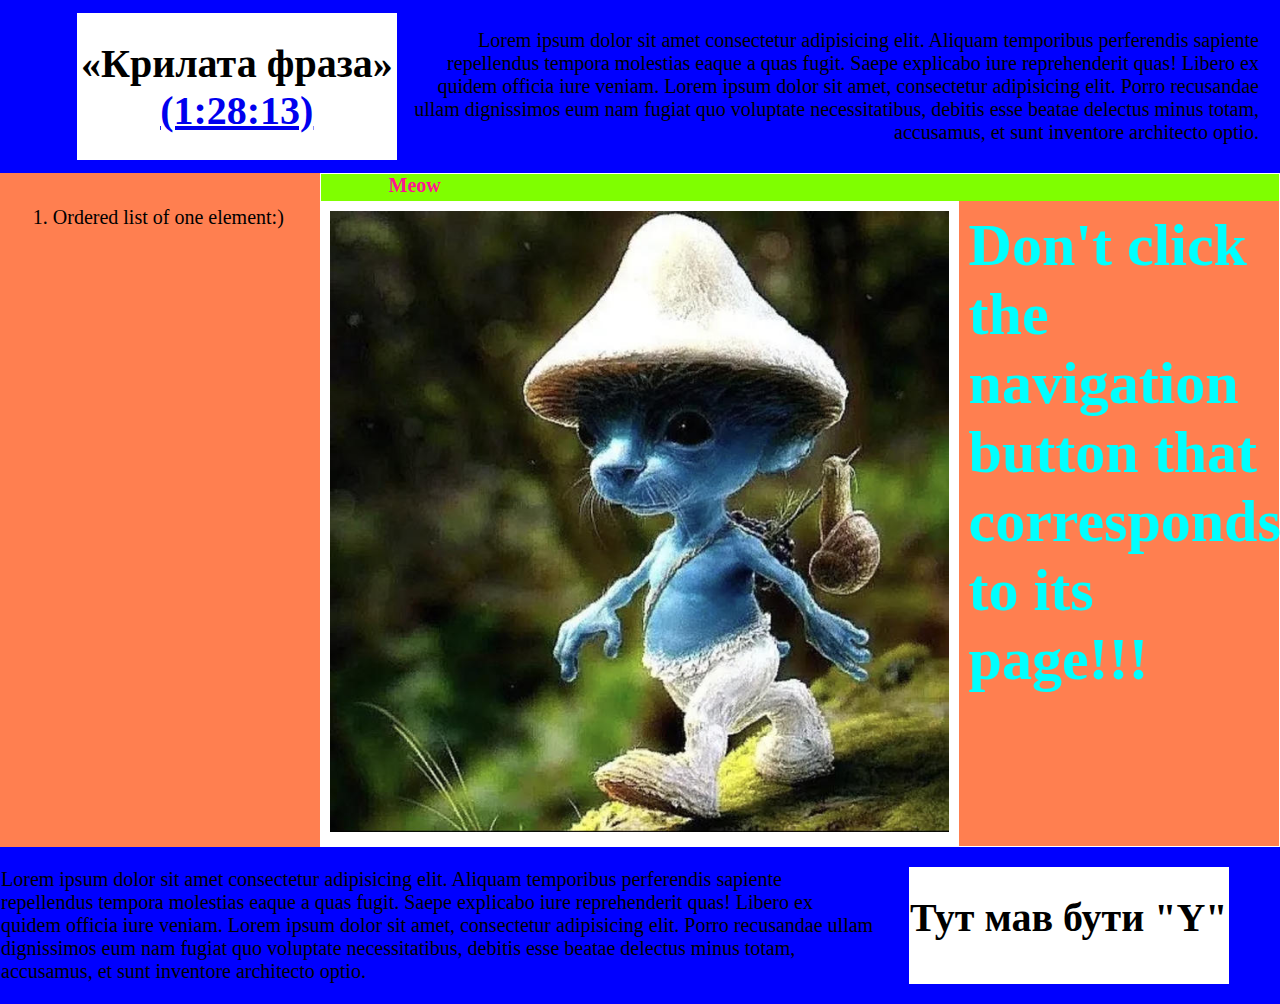
<file: Mail/index.html>
<!DOCTYPE html>
<html lang="en">

<head>
    <meta charset="UTF-8">
    <title>LW1</title>
    <!-- <link rel="stylesheet" href="styles.css"> -->
    <style>
        body {
            margin: 0px;
            padding: 0;
            font: normal 20px "Times New Roman", Times, serif;
            overflow-x: hidden;
        }

        table {
            border-collapse: collapse;
        }

        .header {
            width: 100%;
            background-color: blue;
            text-align: right;
        }

        .header-main {
            padding: 1%;
            width: 25vw;
        }

        .X {
            background-color: white;
            text-align: center;
            width: 25vw;
            min-height: 13vh;
            white-space: normal;
            margin: 0;
            padding: 0;
            display: inline-block;
            margin-left: 5vw;
        }

        .padding-left {
            padding-left: 10px;
        }




        .main {
            width: 100%;
        }

        .main-left {
            background-color: coral;
            vertical-align: top;
            text-align: left;
            width: 25vw;
            min-height: 100%;
            padding: 1%;
        }


        .main-right {
            width: 75vw;
            vertical-align: top;
        }

        .main-right-top {
            background-color: chartreuse;
            height: 3vh;
            white-space: nowrap;
        }

        .main-right-top ul {
            list-style: none;
            padding: 0;
            margin: 0;
            white-space: nowrap;
            width: 100%;
        }

        .main-right-top li {
            display: inline-block;
            text-align: center;
            font-weight: bold;
            width: 19.65%;
        }

        .main-right-top a {
            text-decoration: none;
            display: block;
            color: deeppink;
        }

        .main-right-top li:hover a {
            background-color: black;
            color: deeppink;
        }


        .main-right-bottom {
            min-height: calc(100% - 3vh);
        }

        .main-right-bottom-left {
            background-color: white;
            width: 50vw;
            min-height: calc(100% - 3vh);
            padding: 1%;
            vertical-align: top;
        }

        .main-right-bottom-right {
            background-color: coral;
            width: 25vw;
            min-height: calc(100% - 3vh);
            padding: 1%;
            vertical-align: top;
            text-align: left;
        }


        .right-big {
            font: bold 60px "Times New Roman", Times, serif;
            color: cyan;
        }

        .footer {
            width: 100%;
            background-color: blue;
            text-align: left;
        }

        .footer-main {
            padding: 1%;
        }

        .Y {
            background-color: white;
            text-align: center;
            width: 25vw;
            min-height: 13vh;
            white-space: normal;
            margin: 0;
            padding: 0;
            display: inline-block;
            margin-right: 5vw;
        }

        img {
            max-width: 100%;
            height: auto;
        }

        td p {
            margin-right: 20px;
        }
    </style>
</head>

<body>

    <table class="header">
        <tr>
            <td class="header-main">
                <div class="X">
                    <h1>
                        «Крилата фраза»
                        <a href="https://eneyida.tv/6301-personazh.html" target="_blank">(1:28:13)</a>
                    </h1>
                </div>
            </td>
            <td class="padding-left">
                <p>Lorem ipsum dolor sit amet consectetur adipisicing elit. Aliquam temporibus perferendis sapiente
                    repellendus
                    tempora molestias eaque a quas fugit. Saepe explicabo iure reprehenderit quas! Libero ex quidem
                    officia iure
                    veniam. Lorem ipsum dolor sit amet, consectetur adipisicing elit. Porro recusandae ullam dignissimos
                    eum nam fugiat
                    quo voluptate necessitatibus, debitis esse beatae delectus minus totam, accusamus, et sunt inventore
                    architecto
                    optio.</p>
            </td>
        </tr>
    </table>

    <table class="main">
        <tr>
            <td class="main-left">
                <ol>
                    <li>Ordered list of one element:)</li>
                </ol>
            </td>
            <td class="main-right">
                <div class="main-right-top">
                    <ul>
                        <li><a href="https://youtu.be/dQw4w9WgXcQ?si=fS_TMT5UTKxzTLiH" target="_blank">Meow</a></li>
                    </ul>
                </div>
                <div class="main-right-bottom">
                    <table>
                        <tr>
                            <td class="main-right-bottom-left">
                                <img src="Smurf cat.jpg" alt="Smurf cat" usemap="#Smurfcat">
                                <map name="Smurfcat">
                                    <area shape="rect" coords="0, 0, 716, 718"
                                        href="https://www.youtube.com/watch?v=HSt0Zl4TVQ" target="_blank">
                                </map>
                            </td>
                            <td class="main-right-bottom-right">
                                <div class="right-big">Don't click the navigation button that corresponds to its page!!!
                                </div>
                            </td>
                        </tr>
                    </table>
                </div>
            </td>
        </tr>
    </table>

    <table class="footer">
        <tr>
            <td>
                <p>Lorem ipsum dolor sit amet consectetur adipisicing elit. Aliquam temporibus perferendis sapiente
                    repellendus
                    tempora molestias eaque a quas fugit. Saepe explicabo iure reprehenderit quas! Libero ex quidem
                    officia iure
                    veniam. Lorem ipsum dolor sit amet, consectetur adipisicing elit. Porro recusandae ullam dignissimos
                    eum nam fugiat
                    quo voluptate necessitatibus, debitis esse beatae delectus minus totam, accusamus, et sunt inventore
                    architecto
                    optio.</p>
            </td>
            <td class="footer-main">
                <div class="Y">
                    <h1>Тут мав бути "Y"</h1>
                </div>
            </td>
        </tr>
    </table>

</body>

</html>
</file>
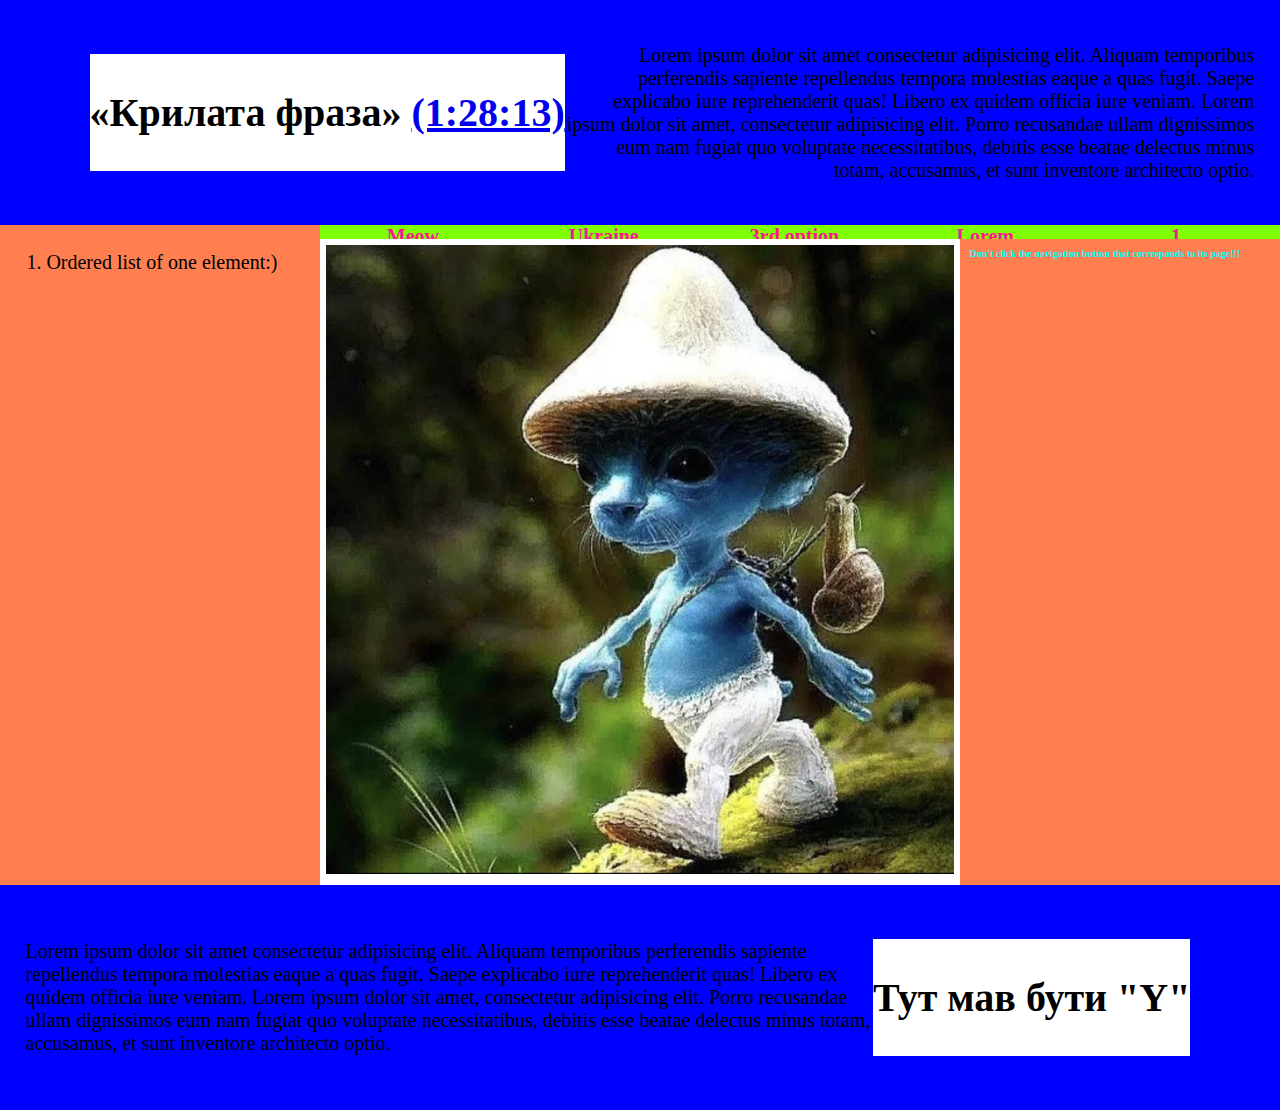
<file: Smartphone/index.html>
<!DOCTYPE html>

<head>
    <meta charset="UTF-8">
    <title>LW1</title>
    <link rel="stylesheet" href="styles.css">
</head>

<body>

    <header class="header">
        <div class="header-main">
            <div class="X">
                <h1>
                    «Крилата фраза»
                    <a href="https://eneyida.tv/6301-personazh.html" target="_blank">(1:28:13)</a>
                </h1>
            </div>
            Lorem ipsum dolor sit amet consectetur adipisicing elit. Aliquam temporibus perferendis sapiente repellendus tempora molestias eaque a quas fugit. Saepe explicabo iure reprehenderit quas! Libero ex quidem officia iure veniam.
            Lorem ipsum dolor sit amet, consectetur adipisicing elit. Porro recusandae ullam dignissimos eum nam fugiat quo voluptate necessitatibus, debitis esse beatae delectus minus totam, accusamus, et sunt inventore architecto optio.
        </div>
        
    </header>


    <main class="main">
        <div class="main-left">
            <ol>
                <li>Ordered list of one element:)</li>
            </ol>
        </div>

        <div class="main-right">
            <nav class="main-right-top">
                <ul>
                    <a href="https://youtu.be/dQw4w9WgXcQ?si=fS_TMT5UTKxzTLiH" target="_blank"><li>Meow</li></a>
                    <a href="Ukraine.html"><li>Ukraine</li></a>
                    <a href="option 3.html"><li>3rd option</li></a>
                    <a href="lorem.html"><li>Lorem</li></a>
                    <a href="1.html"><li>1</li></a>
                </ul>
            </nav>

            <div class="main-right-bottom">
                <div class="main-right-bottom-left">
                    <img src="Smurf cat.jpg" alt="Smurf cat" usemap="#Smurfcat">
                    <map name="Smurfcat">
                        <area shape="rect" coords="0, 0, 716, 718" href="https://www.youtube.com/watch?v=HSt0ZMl4TVQ" target="_blank">
                    </map>
                </div>

                <div class="main-right-bottom-right">
                    <div class="right-big">Don't click the navigation button that corresponds to its page!!!</div>
                </div>
            </div>
        </div>
    </main>


    <footer class="footer">
        <div class="footer-main">
            Lorem ipsum dolor sit amet consectetur adipisicing elit. Aliquam temporibus perferendis sapiente repellendus tempora molestias eaque a quas fugit. Saepe explicabo iure reprehenderit quas! Libero ex quidem officia iure veniam.
            Lorem ipsum dolor sit amet, consectetur adipisicing elit. Porro recusandae ullam dignissimos eum nam fugiat quo voluptate necessitatibus, debitis esse beatae delectus minus totam, accusamus, et sunt inventore architecto optio.
            <div class="Y">
                <h1>Тут мав бути "Y"</h1>
            </div>
        </div>

        
    </footer>

</body>

</html>
</file>
<file: Smartphone/styles.css>
body {
    margin: 0px;
    padding: 0;
    font: normal 20px "Times New Roman", Times, serif;
    overflow-x: hidden;
    display: grid;
    grid-template-rows: minmax(25vh, auto) minmax(50vh, auto) minmax(25vh, auto);
}



.header {
    display: grid;
}

.header-main{
    display: grid;
    grid-template-columns: minmax(25%, auto) auto;
    background-color:blue;
    text-align: right;
    align-items: center;
    justify-content: space-between;
    padding: 2%;
}

.X {
    display: grid;
    background-color:white;
    text-align:center;
    height: 13vh;
    left: 5vw;
    justify-content: center;
    align-items: center;     
    position: relative;
    float: left;
    margin-right: 5vw;
}



.main {
    min-height: 50vh;
    display: grid;
    grid-template-columns: 25vw 75vw;
}

.main-left {
    background-color:coral;
    text-align: left;
    padding: 2%;
}

.main-right {
    display: grid;
    grid-template-rows: 1.5vh minmax(48.5vh, auto); 
}

.main-right-top {
    background-color:chartreuse;
    white-space: nowrap;
}

.main-right-top ul {
    list-style: none;
    padding: 0;
    margin: 0;
    white-space: nowrap;
    padding-right: 1.5%;
}

.main-right-top li{
    display: inline-block;
    text-align: center;
    font-weight: bold;
    min-width: 19.65%;
    color:deeppink;
}

.main-right-top a:hover{
    background-color: black;
}

.main-right-bottom {
    display: grid;
    grid-template-columns: 50vw 25vw;
}

.main-right-bottom-left {
    background-color:white;
    padding: 1%;
}

.main-right-bottom-right {
    background-color:coral;
    padding: 3%;
}

.right-big {
    font: bold 10px "Times New Roman", Times, serif;
    color:cyan;
}




.footer {
    display: grid;
}

.footer-main{
    display: grid;
    grid-template-columns: auto minmax(25%, auto);
    background-color:blue;
    text-align: left;
    align-items: center;
    padding: 2%;
    justify-content: space-between;
}

.Y {
    background-color:white;
    display: grid;
    grid-template-columns: auto;
    justify-content: center;
    align-items: center;
    height: 13vh;
    position: relative;
    float: right;
    right: 5vw;    
    margin-left: 5vw;
    text-align: center;
}


img{
    max-width: 100%;
    height: auto;
}
</file>
